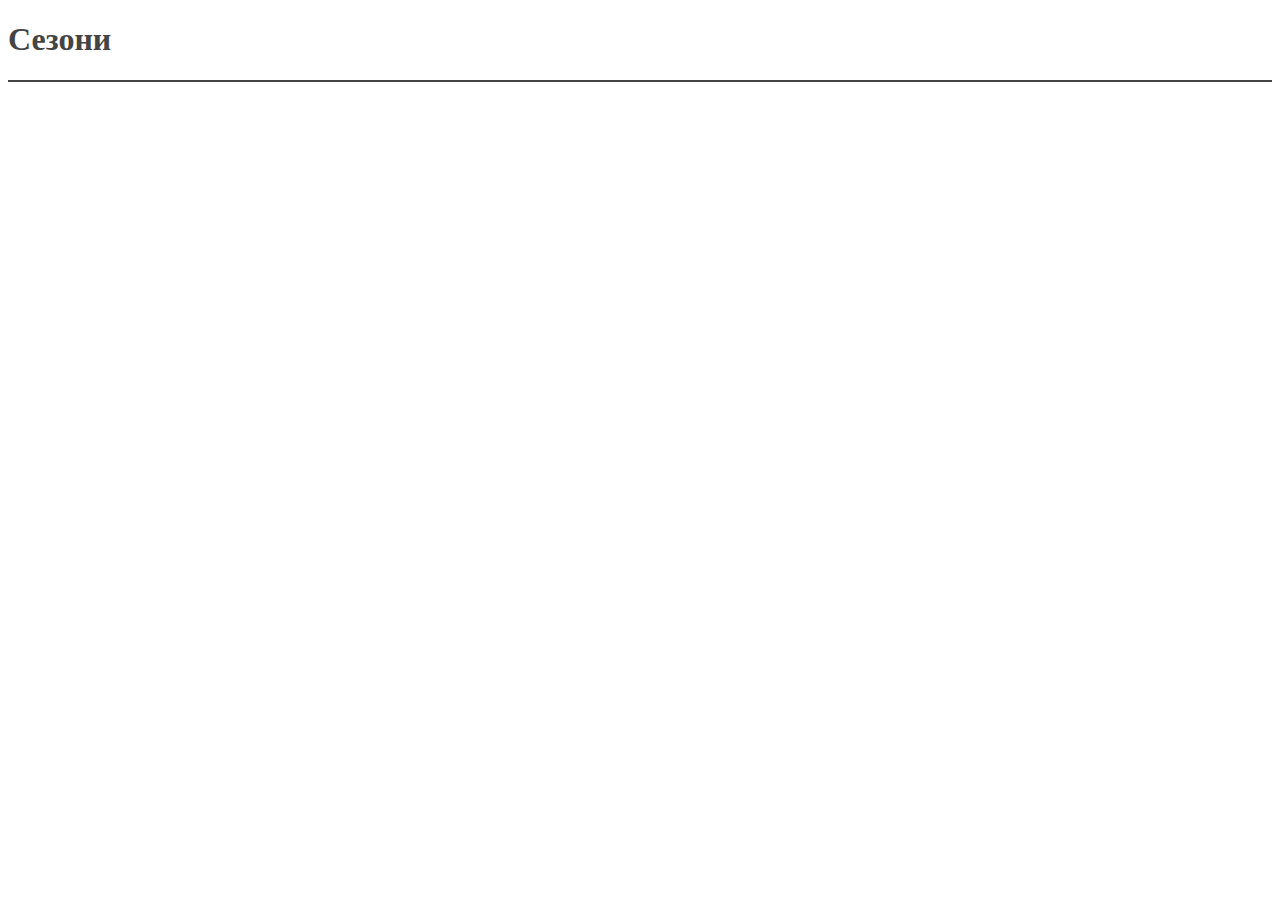
<file: index.html>
<!DOCTYPE html>
<html lang="en">

<head>
    <meta charset="UTF-8">
    <meta http-equiv="X-UA-Compatible" content="IE=edge">
    <meta name="viewport" content="width=device-width, initial-scale=1.0">
    <link href="https://cdn.jsdelivr.net/npm/bootstrap@5.1.3/dist/css/bootstrap.min.css" rel="stylesheet"
        integrity="sha384-1BmE4kWBq78iYhFldvKuhfTAU6auU8tT94WrHftjDbrCEXSU1oBoqyl2QvZ6jIW3" crossorigin="anonymous">
    <link href="index.css" rel="stylesheet">
    <link href="header.css" rel="stylesheet">
    <script type="text/javascript" src="index.js"></script>
    <title>Formula 1</title>
</head>

<body>

    <div class="container">
        <div class="row">
            <div class="col pe-0">
                <header>
                    <h1>Сезони</h1>
                </header>
            </div>
        </div>
    </div>


    <main class="container">
        <div class="row">
            <div class="col pt-3 pb-3 pe-0">
                <ul id="seasons-list">
                    
                </ul>
    </main>
    </div>

    </div>
</body>

</html>
</file>
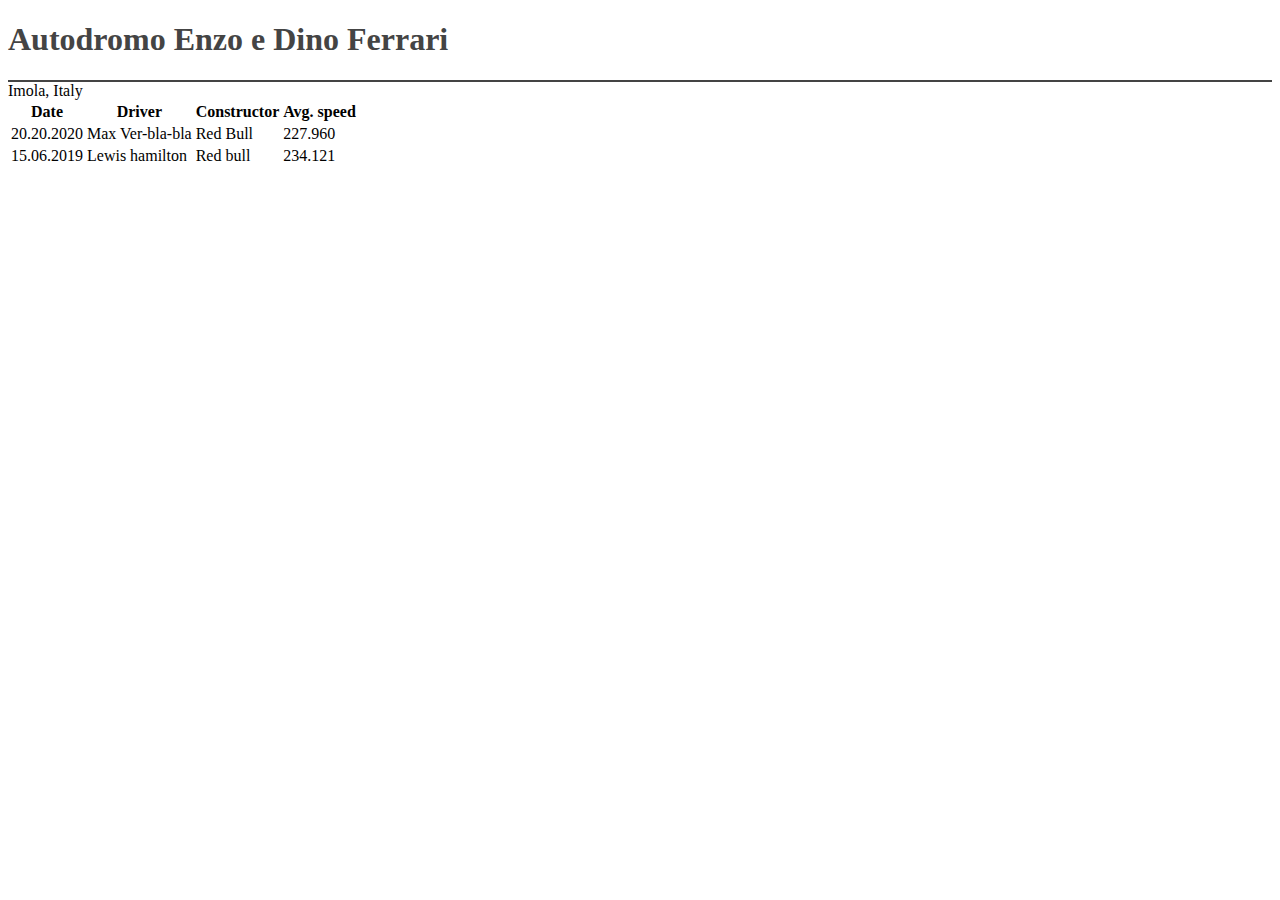
<file: circuit-profile.html>
<!DOCTYPE html>
<html lang="en">

<head>
    <meta charset="UTF-8">
    <meta http-equiv="X-UA-Compatible" content="IE=edge">
    <meta name="viewport" content="width=device-width, initial-scale=1.0">
    <link href="https://cdn.jsdelivr.net/npm/bootstrap@5.1.3/dist/css/bootstrap.min.css" rel="stylesheet"
        integrity="sha384-1BmE4kWBq78iYhFldvKuhfTAU6auU8tT94WrHftjDbrCEXSU1oBoqyl2QvZ6jIW3" crossorigin="anonymous">
    <link href="header.css" rel="stylesheet">
    <title>Pilot Profile F1</title>
</head>

<body>
    <div class="container">
        <div class="row">
            <div class="col pe-0">
                <header>
                    <h1>Autodromo Enzo e Dino Ferrari</h1>
                </header>
            </div>
        </div>

        <div class="row">
            <div class="col pt-3 pb-md-5">
                Imola, Italy
            </div>
        </div>
        <div class="row">
            <div class="col pe-0">
                <table class="table">
                    <thead>
                        <tr>
                            <th scope="col">Date</th>
                            <th scope="col">Driver</th>
                            <th scope="col">Constructor</th>
                            <th scope="col">Avg. speed</th>
                        </tr>
                    </thead>
                    <tbody>
                        <tr>
                            <td>20.20.2020</td>
                            <td>Max Ver-bla-bla</td>
                            <td>Red Bull</td>
                            <td>227.960</td>
                        </tr>
                        <tr>
                            <td>15.06.2019</td>
                            <td>Lewis hamilton</td>
                            <td>Red bull</td>
                            <td>234.121</td>
                        </tr>
                    </tbody>
                </table>
            </div>
        </div>
    </div>


</body>

</html>
</file>
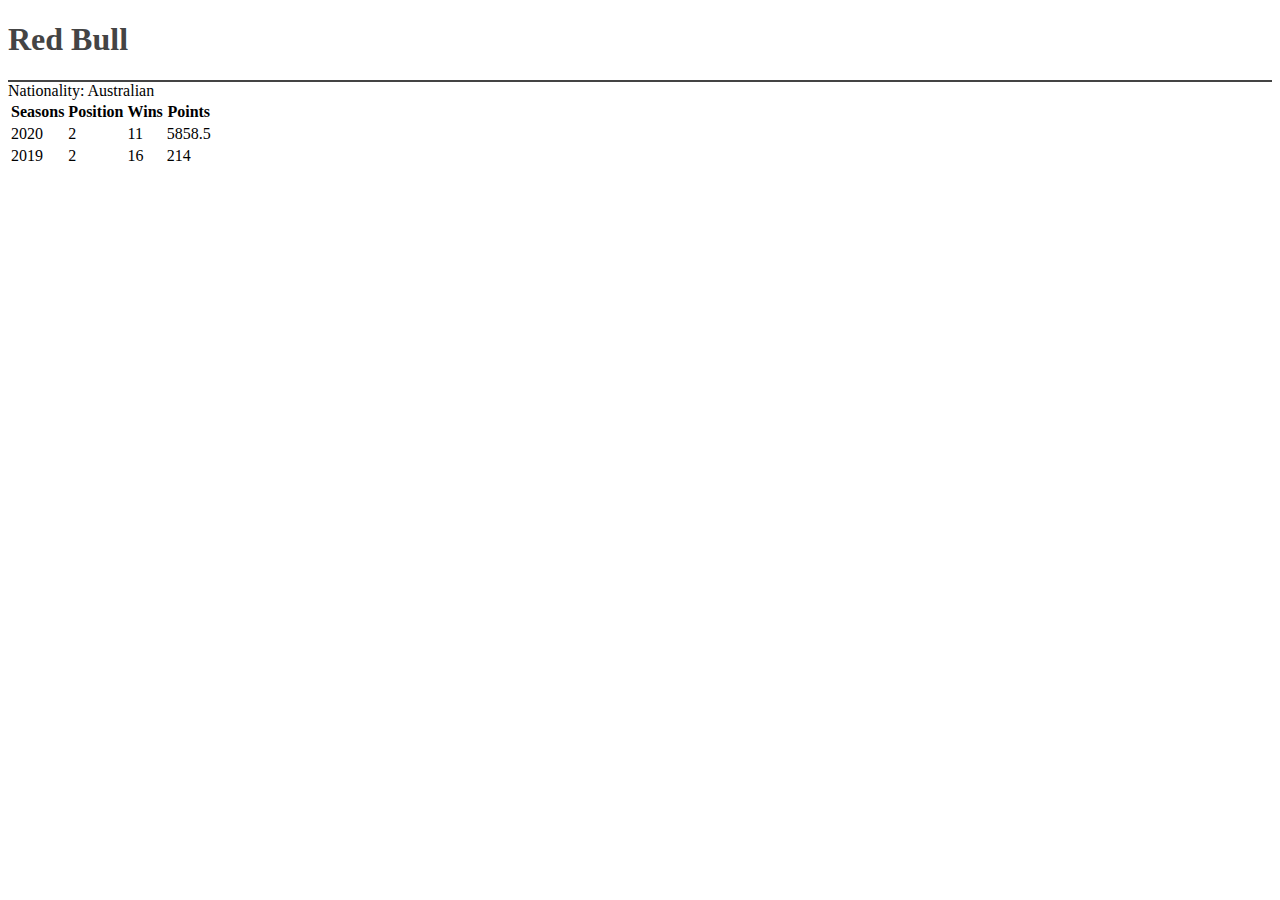
<file: constructor-profile.html>
<!DOCTYPE html>
<html lang="en">

<head>
  <meta charset="UTF-8">
  <meta http-equiv="X-UA-Compatible" content="IE=edge">
  <meta name="viewport" content="width=device-width, initial-scale=1.0">
  <link href="https://cdn.jsdelivr.net/npm/bootstrap@5.1.3/dist/css/bootstrap.min.css" rel="stylesheet"
    integrity="sha384-1BmE4kWBq78iYhFldvKuhfTAU6auU8tT94WrHftjDbrCEXSU1oBoqyl2QvZ6jIW3" crossorigin="anonymous">
  <link href="header.css" rel="stylesheet">
  <title>Pilot Profile F1</title>
</head>

<body>
  <div class="container">
    <div class="row">
      <div class="col pe-0">
        <header>
          <h1>Red Bull</h1>
        </header>
      </div>
    </div>

    <div class="row">
      <div class="col pt-3 pb-md-5">
        Nationality: Australian
      </div>
    </div>

    <div class="row">
      <div class="col pe-0">
        <table class="table">
          <thead>
            <tr>
              <th scope="col">Seasons</th>
              <th scope="col">Position</th>
              <th scope="col">Wins</th>
              <th scope="col">Points</th>
            </tr>
          </thead>
          <tbody>
            <tr>
              <td>2020</td>
              <td>2</td>
              <td>11</td>
              <td>5858.5</td>

            </tr>
            <tr>
              <td>2019</td>
              <td>2</td>
              <td>16</td>
              <td>214</td>
            </tr>
          </tbody>
        </table>
      </div>
    </div>
  </div>


</body>

</html>
</file>
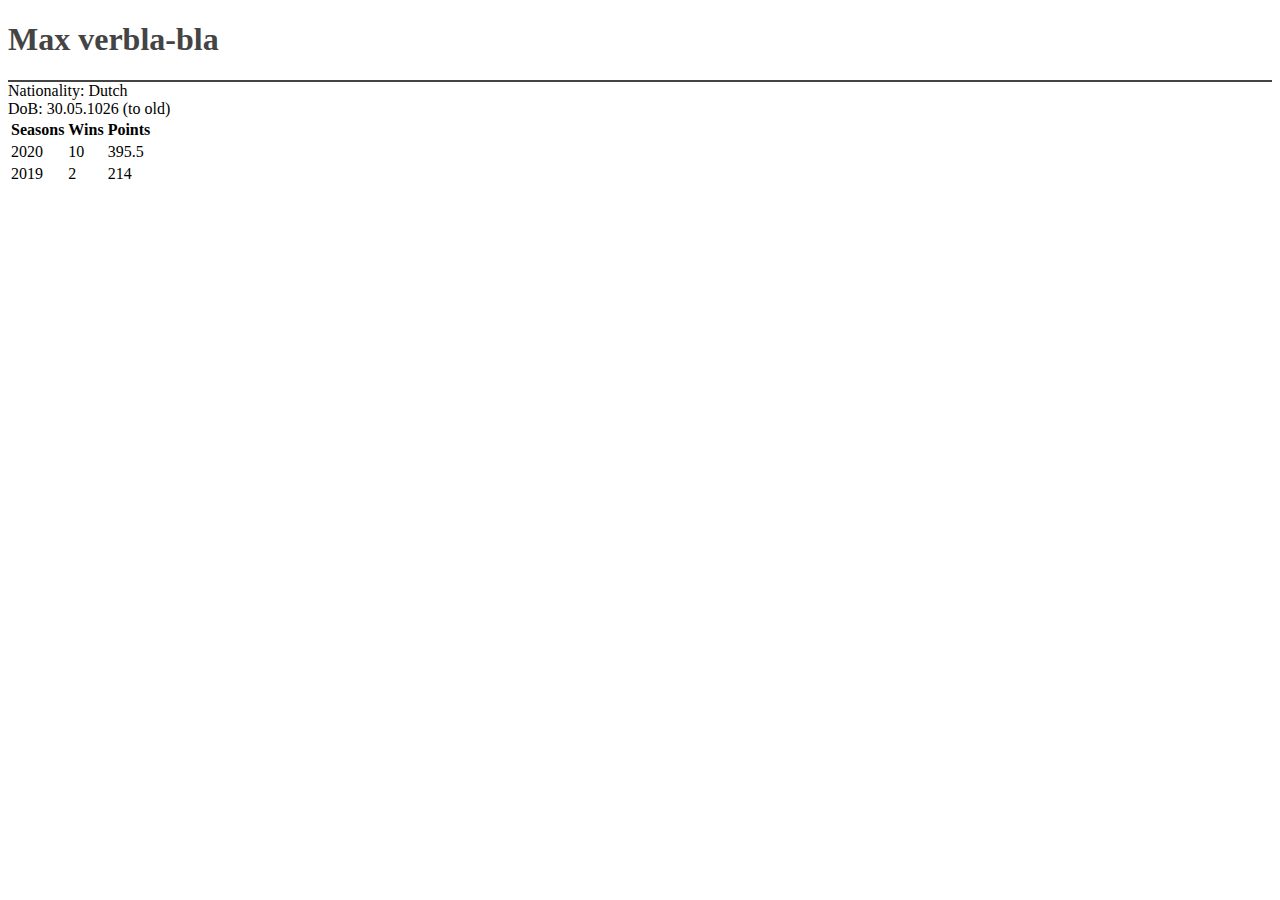
<file: pilot-profile.html>
<!DOCTYPE html>
<html lang="en">

<head>
  <meta charset="UTF-8">
  <meta http-equiv="X-UA-Compatible" content="IE=edge">
  <meta name="viewport" content="width=device-width, initial-scale=1.0">
  <link href="https://cdn.jsdelivr.net/npm/bootstrap@5.1.3/dist/css/bootstrap.min.css" rel="stylesheet"
    integrity="sha384-1BmE4kWBq78iYhFldvKuhfTAU6auU8tT94WrHftjDbrCEXSU1oBoqyl2QvZ6jIW3" crossorigin="anonymous">
  <link href="header.css" rel="stylesheet">
  <title>Pilot Profile F1</title>
</head>

<body>
  <div class="container">
    <div class="row">
      <div class="col pe-0">
        <header>
          <h1>Max verbla-bla</h1>
        </header>
      </div>
    </div>

    <div class="row">
      <div class="col-12 col-md-6 pt-3 pb-md-5">
        Nationality: Dutch
      </div>
      <div class="col-12 col-md-6 pt-3 pb-5 pe-0 text-start text-md-end">
        DoB: 30.05.1026 (to old)
      </div>
    </div>

    <div class="row">
      <div class="col pe-0">
        <table class="table">
          <thead>
            <tr>
              <th scope="col">Seasons</th>
              <th scope="col">Wins</th>
              <th scope="col">Points</th>
            </tr>
          </thead>
          <tbody>
            <tr>
              <td>2020</td>
              <td>10</td>
              <td>395.5</td>

            </tr>
            <tr>
              <td>2019</td>
              <td>2</td>
              <td>214</td>
            </tr>
          </tbody>
        </table>
      </div>
    </div>
  </div>


</body>

</html>
</file>
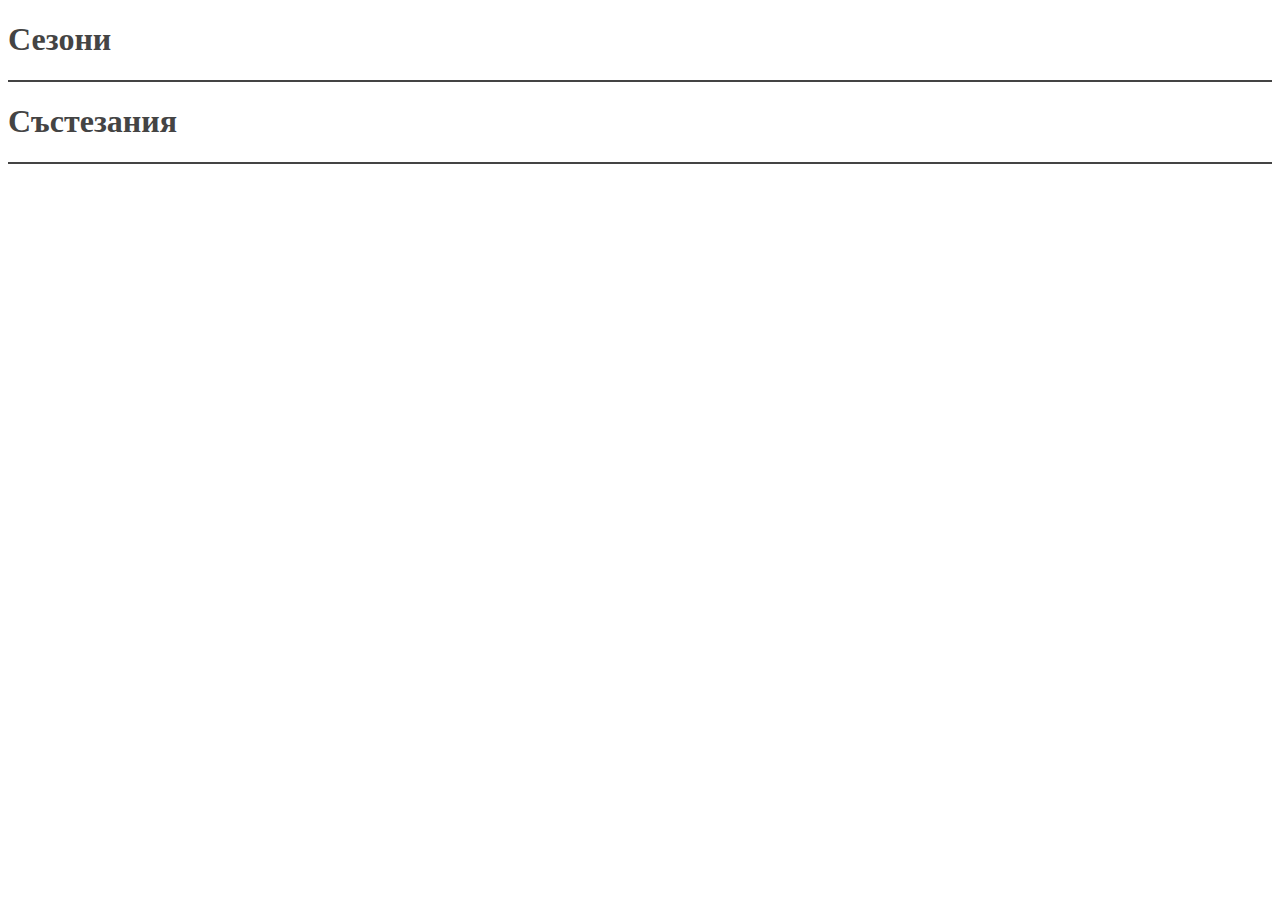
<file: schedule.html>
<!DOCTYPE html>
<html lang="en">

<head>
    <meta charset="UTF-8">
    <meta http-equiv="X-UA-Compatible" content="IE=edge">
    <meta name="viewport" content="width=device-width, initial-scale=1.0">
    <link href="https://cdn.jsdelivr.net/npm/bootstrap@5.1.3/dist/css/bootstrap.min.css" rel="stylesheet"
        integrity="sha384-1BmE4kWBq78iYhFldvKuhfTAU6auU8tT94WrHftjDbrCEXSU1oBoqyl2QvZ6jIW3" crossorigin="anonymous">
    <link href="header.css" rel="stylesheet">
    <link href="schedule.css" rel="stylesheet">
    <script type="text/javascript" src="schedule.js"></script>

    <title>Formula 1 page 2</title>
</head>

<body>
    <div class="container">
        <div class="row">
            <div class="col pe-0">
                <header>
                    <h1>Сезони</h1>
                </header>
            </div>
            <div class="col ps-0 text-end">
                <header>
                    <h1>Състезания</h1>
                </header>
            </div>
        </div>
        <div class="container" id="schedule-container">

            
        </div>
    </div>



</body>

</html>
</file>
<file: index.css>
ul{
    padding-left: 0;
    display: flex;
    flex-wrap: wrap;
    justify-content: space-between;
}

li {
    text-align: center;
    list-style-type:none;
    padding: 20px 60px;
    margin-bottom: 10px;
    background-color: rgb(157, 157, 157);
    border: 1px solid rgba(0, 0, 0, 0.8);
    font-size: 30px;
    display: inline-block;
}

a {
    text-decoration: none;
    color: rgb(68, 68, 68);
    text-align: center;
    font-weight: bold;
    font-size: 18px;
}

a:hover{
    color: rgb(68, 68, 68);
}
</file>
<file: header.css>
header {
    border-bottom: 2px solid;
    color: rgb(68, 68, 68);
}
</file>
<file: schedule.css>
.heading > h1{
    display: flex;
    justify-content: right;
}

.badge {
    width: 80px;
    height: 80px;
    line-height: 80px;
    font-size: 30px;
    background-color:black !important;
    padding: 0px;
    border-radius: 50%;
}


a{
    text-decoration: none;
    color: rgb(68, 68, 68);
    font-weight: bold;
}

.main-row{
    border-bottom: solid 1px;
    padding: 5px 0px;
}

.f1-border-bottom{
    border-bottom: 2px solid black;  
}

.race__title{
    font-size: 36px;

}

.race__title:hover{
    color: rgb(68, 68, 68);
}

.race__location{
    margin-bottom: 0;
}

.race__date{
    background-color: grey;
    color: white;
    text-align: center;
    padding: 5px;
    border-radius: 20px;
}

.race__time {
    text-align: center;
    padding: 5px;
    
}

.race__datetime {
    display: flex;
    flex-direction: column;
    justify-content: center;
}
</file>
